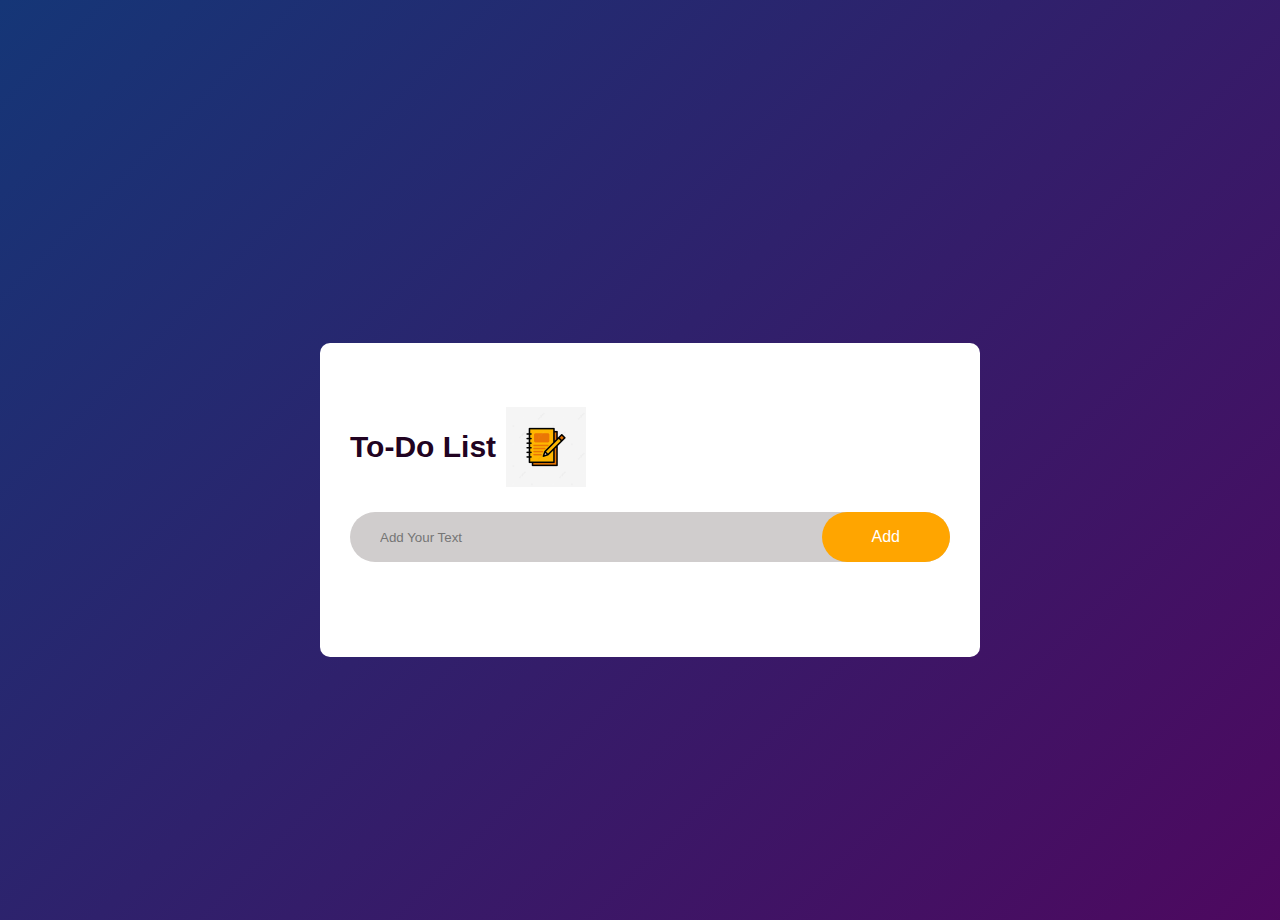
<file: index.html>
<!DOCTYPE html>
<html>
<head>
  <meta charset="utf-8">
  <meta name="viewport" content="width=device-width, initial-scale=1.0">
<title>Todos</title>
<link rel="stylesheet" href="css/todo.css">
</head>
<body>
<div class="container">
  <div class="todo-app">
    <h2>To-Do List <img src="images/97b6b967495271e840f1c4e05d845103.jpg"></h2>
    <div class="row">
    <input type="text" id="input-box" placeholder="Add Your Text">
    <button onclick="addTask()">Add</button>
  </div>
  <ul id="list-container">
   <li class="checked">Task 1</li>
    <!--<li>Task 2</li>
    <li>Task 3</li>-->
  </ul>
  </div>
</div>
<script src="script/todo.js"></script>
</body>
</html>
</file>
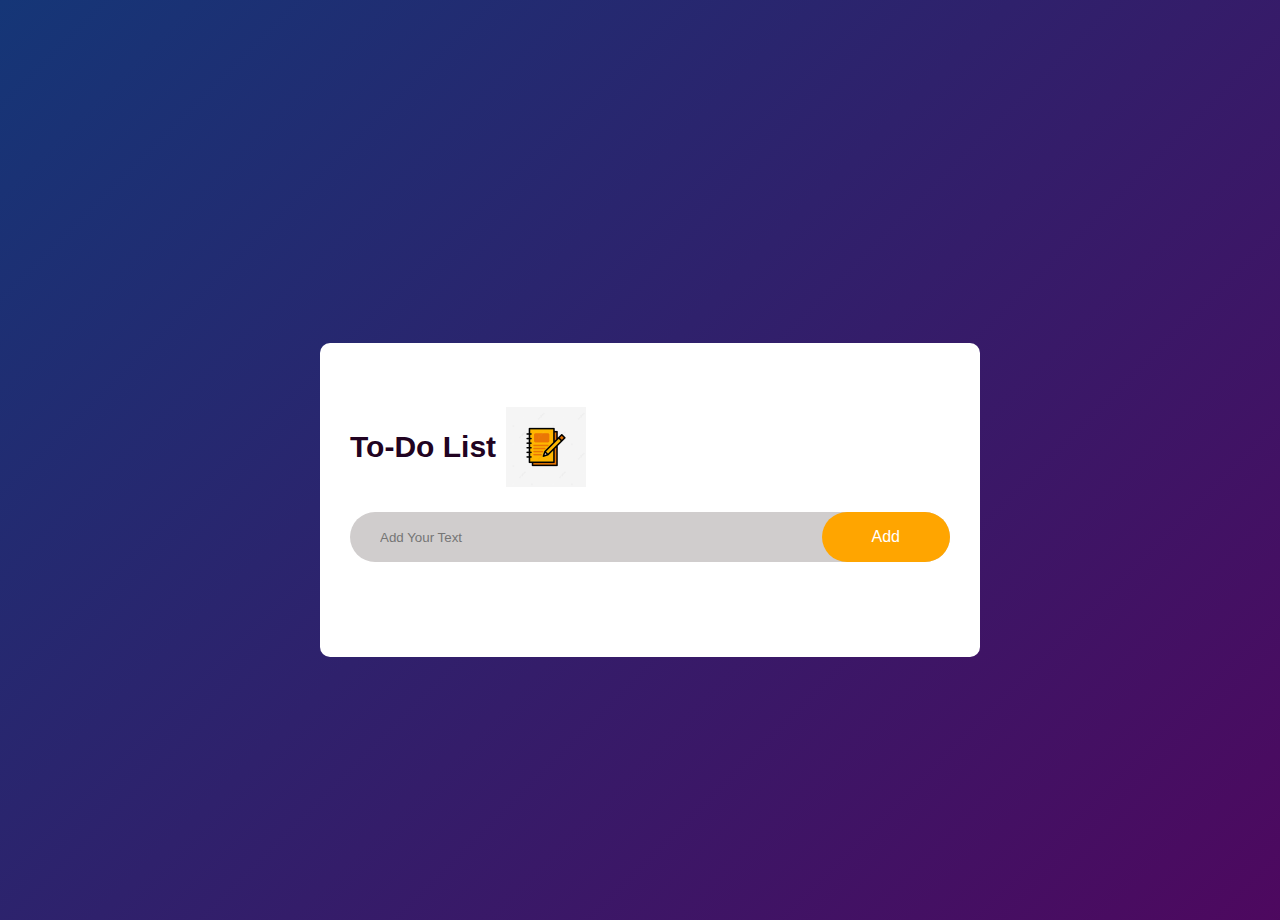
<file: index.html.html>
<!DOCTYPE html>
<html>
<head>
  <meta charset="utf-8">
  <meta name="description" content="width=device-width,initial-scale=1.0">
<title>Todos</title>
<link rel="stylesheet" href="css/todo.css">
</head>
<body>
<div class="container">
  <div class="todo-app">
    <h2>To-Do List <img src="images/97b6b967495271e840f1c4e05d845103.jpg"></h2>
    <div class="row">
    <input type="text" id="input-box" placeholder="Add Your Text">
    <button onclick="addTask()">Add</button>
  </div>
  <ul id="list-container">
   <li class="checked">Task 1</li>
    <!--<li>Task 2</li>
    <li>Task 3</li>-->
  </ul>
  </div>
</div>
<script src="script/todo.js"></script>
</body>
</html>
</file>
<file: css/todo.css>
body{
  margin: 0;
  padding: 0;
  font-family: 'poppins', sans-serif;
  box-sizing: border-box;
}


.container{
  height: 100vh;
  background: linear-gradient(135deg, #153677, #4e085f);

  display: flex;
  justify-content: center;
  align-items: center;
  padding: 10px;
  width: 100%; 
}

.todo-app{
  width: 100%;
  height: auto;
  max-width: 600px;
  background: white;
  margin: 100px auto 20px;
  padding: 40px 30px 70px;
  border-radius: 10px;
}


.todo-app h2{
  color:rgb(33, 3, 33) ;
  display: flex;
  align-items: center;
  margin-bottom: 25px;
  font-size: 30px;
}

.todo-app h2 img{
  width: 80px;
  margin-left: 10px;
}

.row{
  display: flex;
  align-items: center;
  justify-content: space-between;
  background: rgb(208, 205, 205);
  border-radius: 30px;
  padding-left: 20px;
  margin-bottom: 25px;
}

input{
  flex: 1;
  border: none;
  outline: none;
  background: transparent;
  padding: 10px;
  font-weight: 14px;
}

button{
  border: none;
  outline: none;
  padding: 16px 50px;
  background:orange ;
  color: white;
  font-size: 16px;
  cursor: pointer;
  border-radius: 40px;
}

button:hover{
  background-color: black;
  color: #fff;
}

ul li{
  list-style: none;
  font-size: 25px;
  padding: 12px 8px 12px 50px;
  user-select: none;
  cursor: pointer;
  position: relative;
}

ul li.checked::before{
  content: '';
  position: absolute;
  height: 28px;
  border-radius: 50%;
  background-image: url(../images/377b9ec218e98d689bda4c711ac5afc7.jpg);
  background-size: cover;
  background-position: center;
  top: 12px;
  left: 8px;
}

ul li.checked::before{
  content: '';
  background-image: url(../images/ok2.jpg);
}

ul li.checked{
  color: #555;
  text-decoration: line-through;
}


ul li span{
  position: absolute;
  right: 0;
  top: 5px;
  width: 40px;
  height: 40px;
  font-size: 22px;
  color: #555;
  line-height: 40px;
  text-align: center;
  border-radius: 50%;
}

ul li span:hover{
  background-color: red;
  color: white;
}


@media(max-width: 800px){
.todo-app{
  max-width: 400px;
}


.todo-app h2{
  color:rgb(33, 3, 33) ;
  display: flex;
  align-items: center;
  margin-bottom: 25px;
  font-size: 40px;
}

}


@media(max-width: 400px){

  .todo-app{
    max-width: 300px;
  }

  .todo-app h2{
    color:rgb(33, 3, 33) ;
    display: flex;
    align-items: center;
    margin-bottom: 25px;
    font-size: 20px;
  }


  button{
    border: none;
    outline: none;
    padding: 16px 30px;
    background:orange ;
    color: white;
    font-size: 16px;
    cursor: pointer;
    border-radius: 40px;
  }

}
</file>
